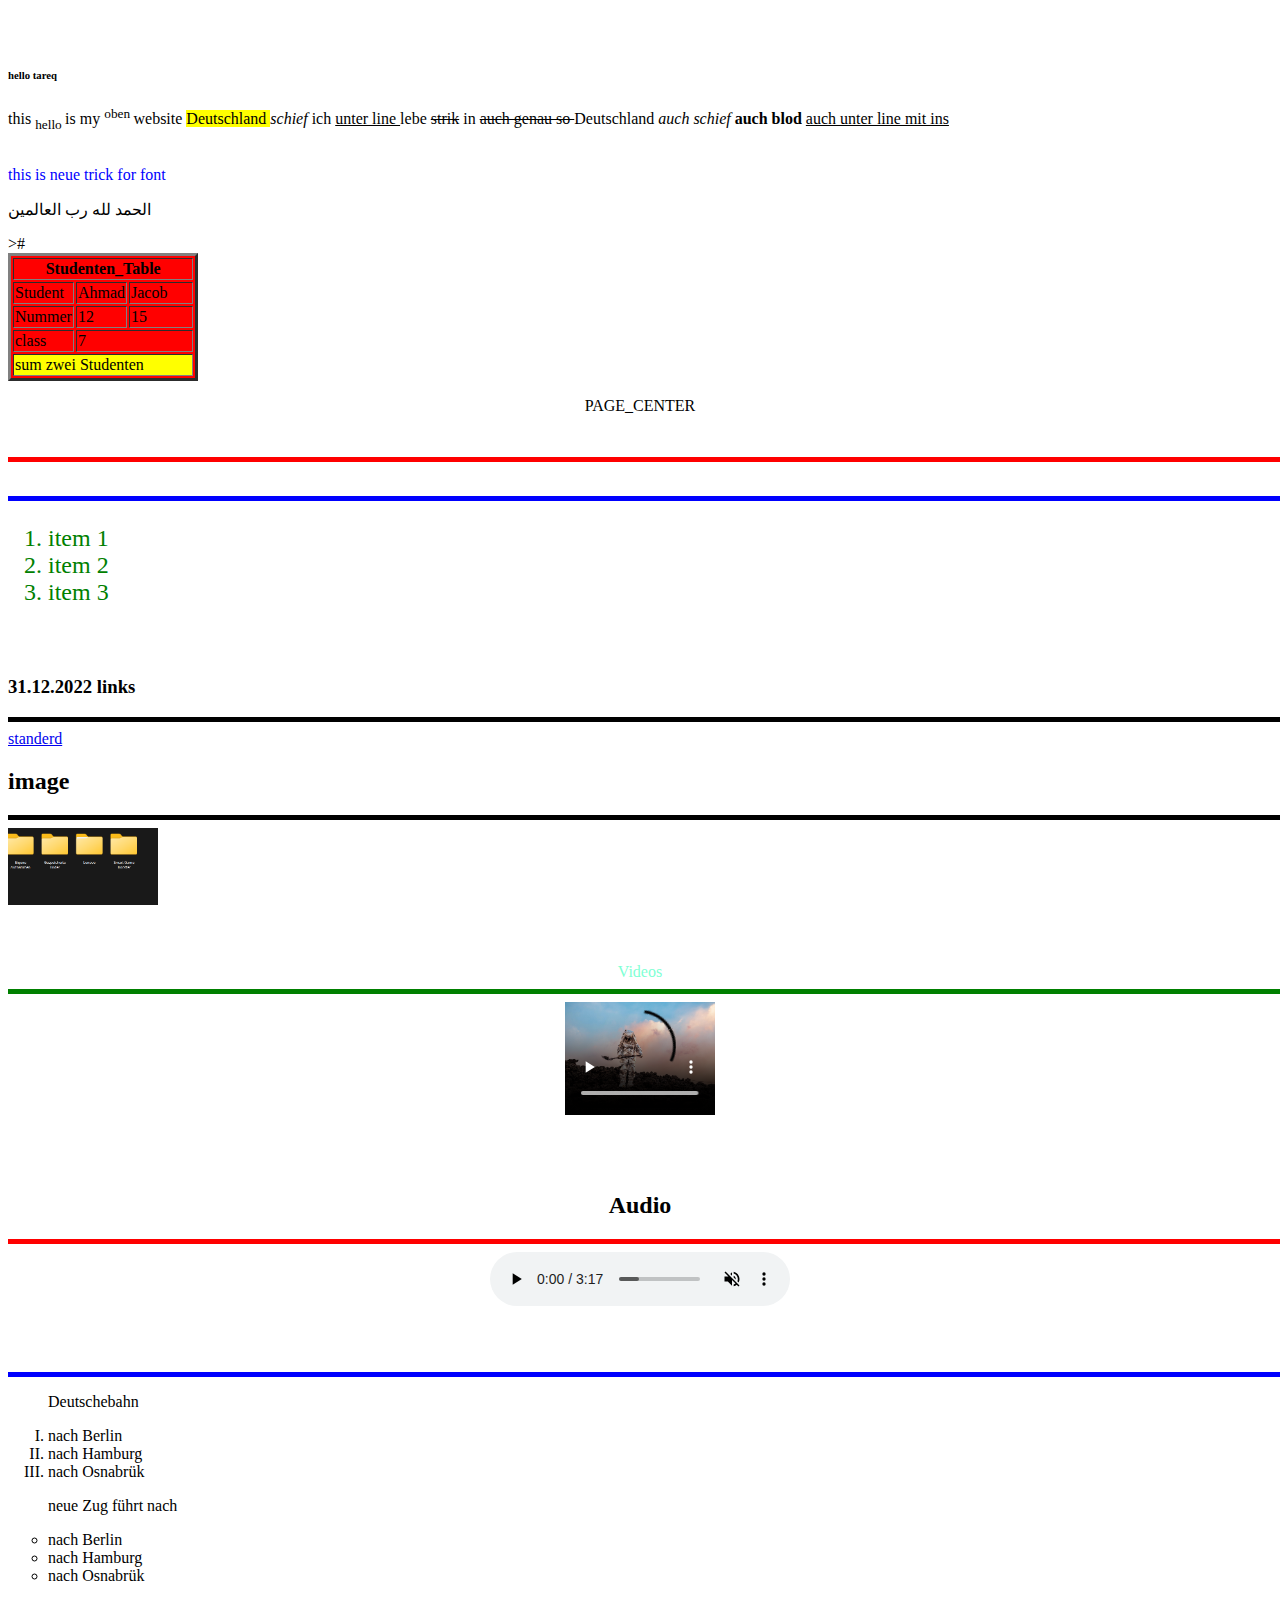
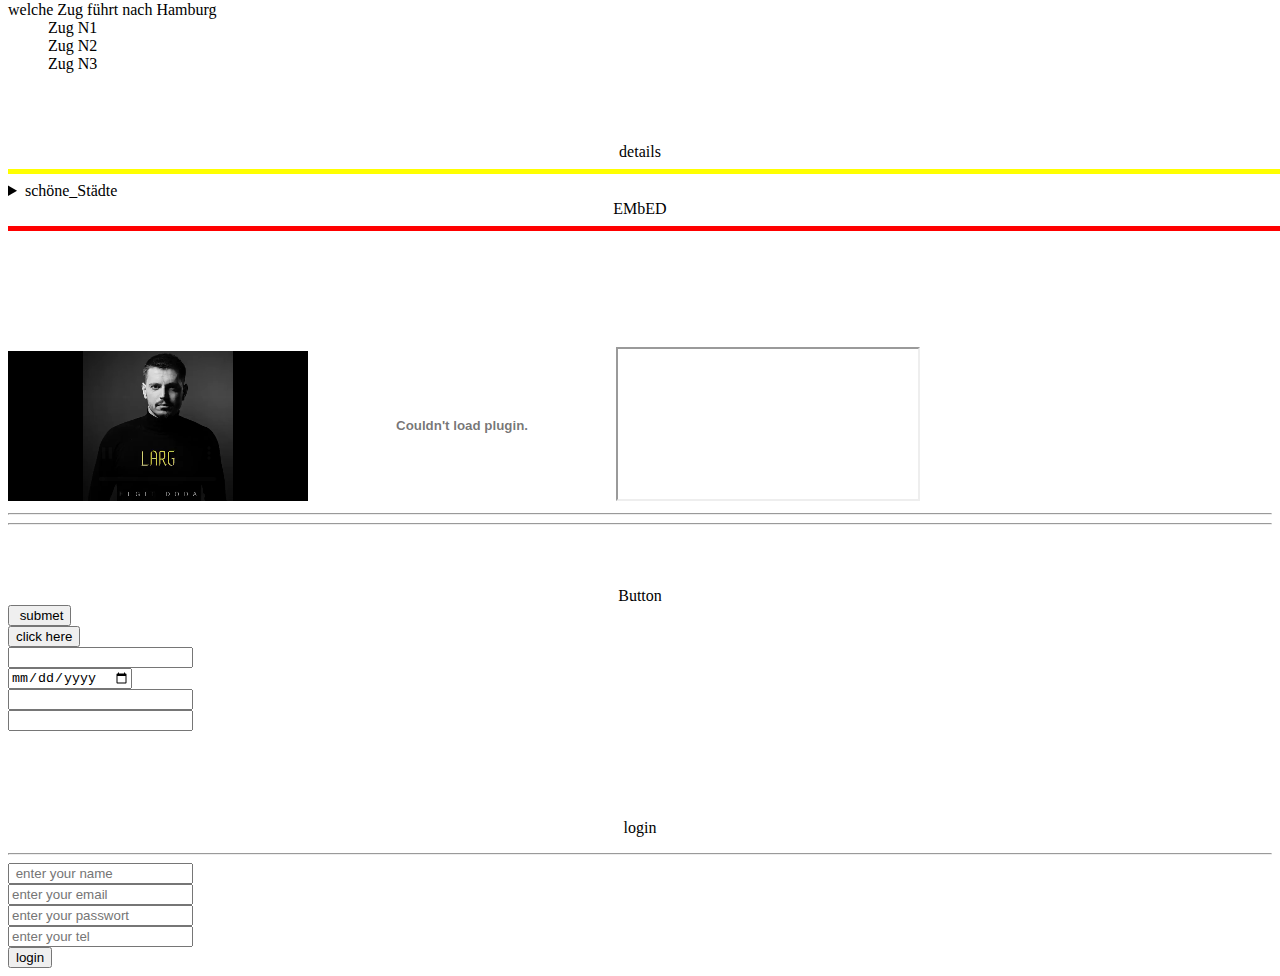
<file: index.html>
<!DOCTYPE html>
<br lang="en">
<head>
    <title> hello world </title>
    <meta charset="UTF-8">
    <meta http-equiv="X-UA-Compatible" content="IE=edge">
    <meta name="viewport" content="width=device-width, initial-scale=1.0">
    <title>Document</title>
</head>
<br>
    <h6> hello tareq</h6>
    <p>this <sub> hello </sub> is my <sup> oben </sup> website <mark> Deutschland </mark>
         <i> schief</i> ich <u> unter line </u> lebe <s> strik</s> in
        <del> auch genau so </del> Deutschland <em>auch schief </em> <strong> auch blod</strong>
         <ins>auch unter line mit ins</ins> </p> </br>

        <font aria-setsize="5" color="blue"  > this is neue trick for font </font> </br>
        <p style="size: 20;"> الحمد لله رب العالمين </p>
    <table border="3" bgcolor="red">                             
         <!--bgcolor=" " لتغير خلفية الجدول كله الو جزء منه  background color-->
                    <thead<tr> <th colspan="3"> Studenten_Table </th> </tr> >#
            </thead>
            <tbody>                                                                                                
                   <!--tr عمودcolomen & td row صف-->
              <tr> <td rowspan="1">Student</td> &nbsp; &nbsp; <td> Ahmad</td> <td>Jacob &nbsp; &nbsp; &nbsp;</td> 
              </tr>                                                                                             
                 <!-- non breaking- space -->
                                                                                                          

              <!-- boarder = حدود-->
                                                                                                           
              <!-- colspan, rowspan دمج صفوف او اعمدة-->
               <tr>   <td>Nummer</td> <td> 12</td>  <td>15</td>
               </tr>

                <tr>  <td> class</td  > <td colspan="2"> 7</td> 
                </tr>  
             </tbody>  
             <tfoot><td bgcolor="yellow" colspan="3"> sum zwei Studenten  </td> </tfoot>               
        </table>
       <center > <p> PAGE_CENTER </p>  </center> <br>
        <hr size="5" width="1900" color="red">
<br>
    <hr size="5" width="1900" color="blue">
    <font color="green" size="5">
<ol>                                                                                  
                     <!--ordered list قائمة مجموعة -->
    <li > item 1</li>
    <li> item 2</li>                                                                
                       <!--list item عناصر الليستة-->
    <li> item 3</li>

</ol>
</font>
<br>
<h3><p> 31.12.2022 links</p></h3>
<HR size="5" width="1900" color="black"></HR>

<a href="standerd.html" target="_blank" > standerd</a>
<br> <h2>image</h2>
<hr size="5" width="1900" color="black">
<img src="bilder/bild.png" alt="this is my screen shot" width="150">
<br><br><br><br>
<center><font style="color: aquamarine; "> Videos </font></center>
<hr size="5" width="1900" color="green">

<center> <video src="video/Larg.mp4" width="150" controls poster="bilder/video_img.jpg"></video></center>
<br> <br> <br> 
<center><h2> Audio</h2></center>
<hr size="5" width="1900" color="red">
<center><audio src="audio/اغنية FG Neshooni مترجمة amin rostami مترجمة.mp3" controls muted preload="metadata" loop="false" autoplay="true">

</audio></center>
 <br> <br> <br> 
 <hr size="5" width="1900" color="blue">
 <ol type="I" >
     <p>Deutschebahn</p> <!--  ordered listالنوع الأول القائمة المنظمة -->
    <li> nach Berlin</li>
    <li>nach Hamburg</li>
    <li>nach Osnabrük</li>
 </ol>
  <ul type="circle"> <!-- unordered listالقائمة الغير المنظمة -->
    <p>neue Zug führt nach</p>
    <li>nach Berlin</li>
    <li>nach Hamburg</li>
    <li>nach Osnabrük</li>
 </ul>
<dl>
<dt>welche Zug führt nach Hamburg</dt> 
<!-- القائمة الأكثر توضيحا difination_List // "dt" detials_List // dd difination_Details-->

<dd> Zug N1</dd>
<dd>Zug N2</dd>
<dd>Zug N3</dd>
</dl>
<br><br><br>
<center> details</center>
<hr size="5" width="1900" color="yellow">
<details>
    <summary> schöne_Städte</summary>
    <p> Berlin</p>
    <p>Hamburg</p>
    <p>Osnabrük <span style="margin-left: 20px;"> </span> mein Stadt</p>
</details>
 <center>EMbED <!-- اضافةملف بي دي اف او صوره متحركة او حتى صفحة ويت اخرى--> </center>
 <hr size="5" width="1900" color="red">
 <br><br><br><br><br><br>
<embed src="video/Larg.mp4" autostart="false" loop="false">
    <object data="" type="application/pdf"></object>


<iframe src="file/Konto_-Auszug_Dez.pdf" frameborder="100%"></iframe>


<hr><hr><br><br><br>
<center> Button</center>
<input type="button" value=" submet"><br>
<button type="button"> click here</button><br>
<input type="text"> <br><input type="date"><br> <input type="datetime"> <br><input type="email"><br><input type="hidden"><br>

<br><br><br>
<center> <p>login </p></center> <hr>
<form action=""><input type="text" name="tareq" placeholder=" enter your name"><br>
<input type="email" placeholder="enter your email"><br>
<input type="password" placeholder="enter your passwort" > <br>
<input type="tel" placeholder="enter your tel"> <br>
<input type="button" value="login"><br>
</form>



</html>
</file>
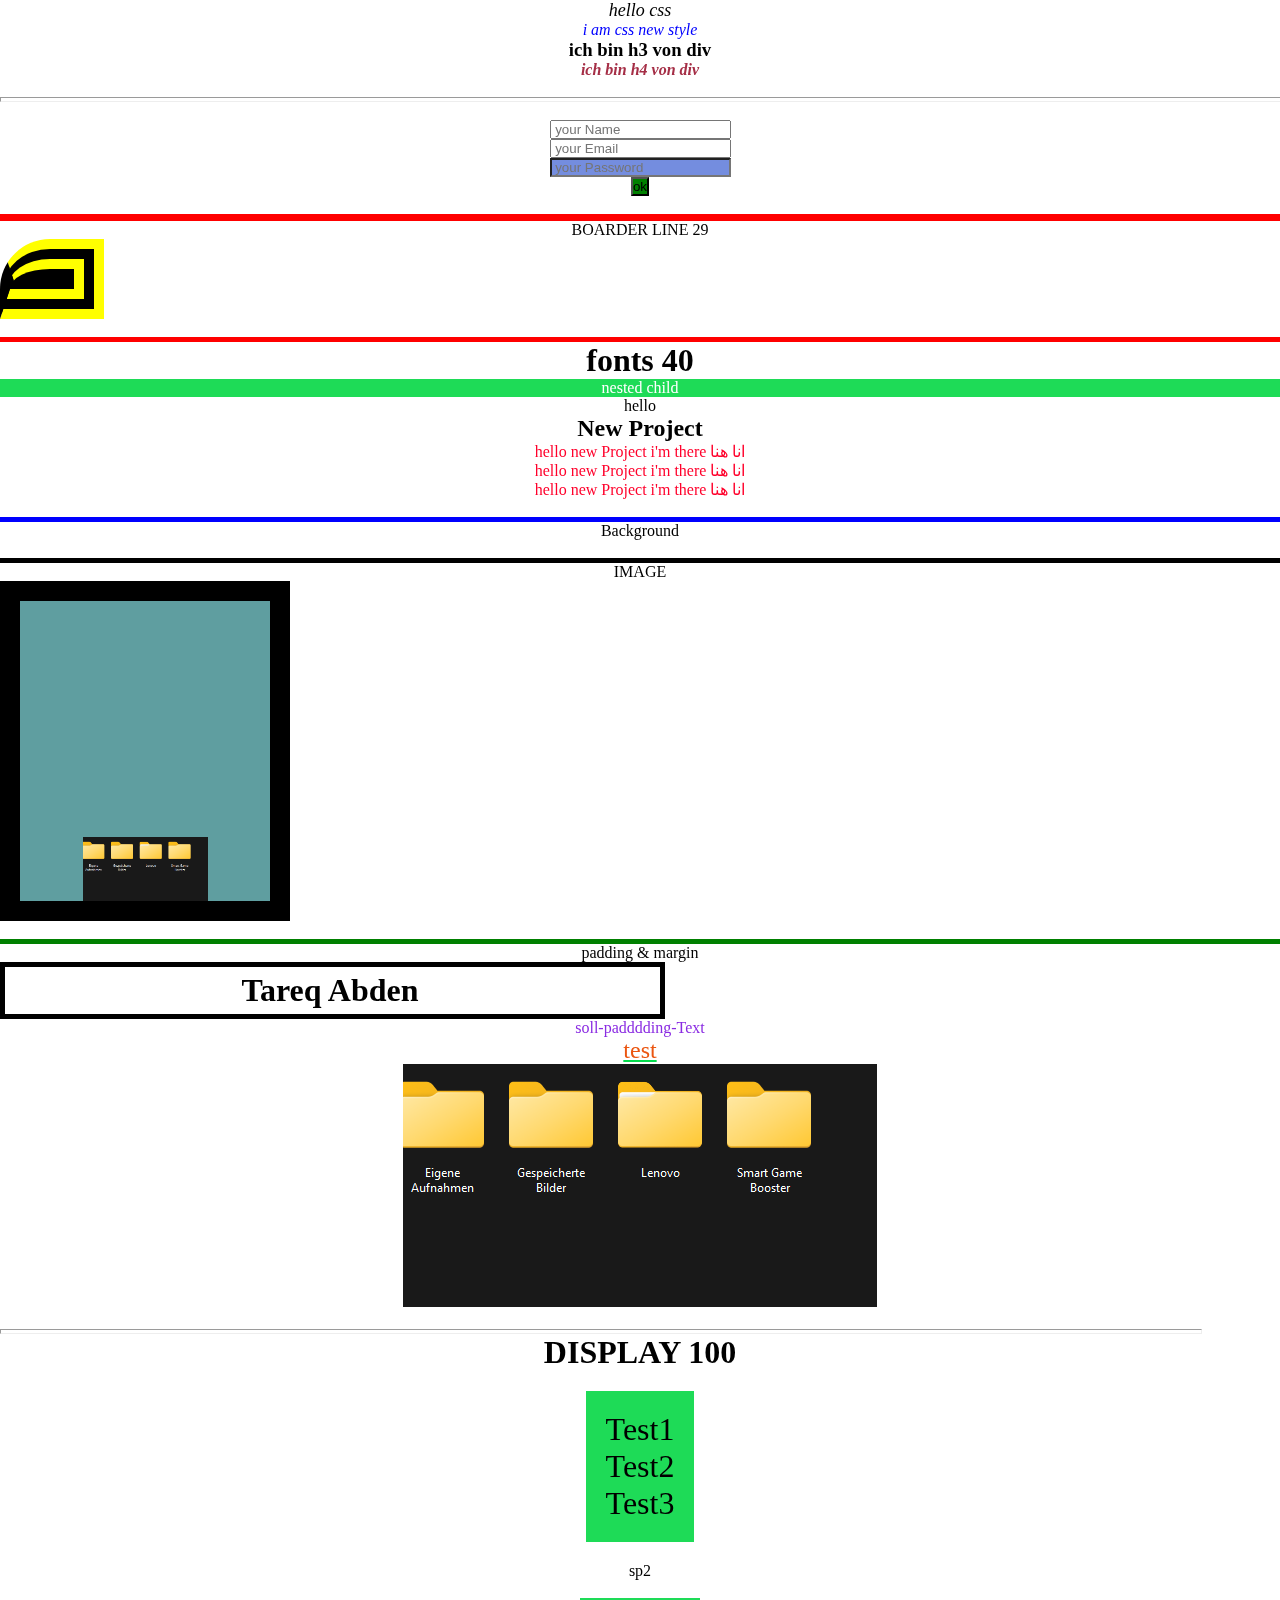
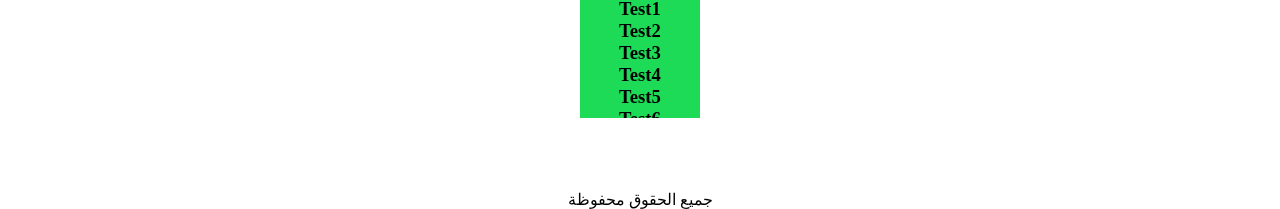
<file: html_css/index.html>
<!DOCTYPE html>
<html lang="en">
  <head>
    <meta charset="UTF-8" />
    <meta http-equiv="X-UA-Compatible" content="IE=edge" />
    <meta name="viewport" content="width=device-width, initial-scale=1.0" />
    <title>Document</title>
    <link rel="stylesheet" href="index.css" />
  </head>

  <body>
    <center>
      <p class="hello">hello css</p>
      <p id="i">i am css new style</p>
      <div>
        <h3>ich bin h3 von div</h3>
        <h4>ich bin h4 von div</h4>
      </div>

      <br />
      <hr size="5" width="1900" />
      <br />
      <input type="text" placeholder=" your Name" /><br />
      <input type=" email" placeholder=" your Email" /><br />
      <input type="password" placeholder=" your Password" /> <br />
      <input type="button" value="ok" />
    </center>

    <br />
    <hr size="7" width="1900" color="red" />
    <center>BOARDER LINE 29</center>
    <div class="x"></div>

    <br />
    <hr size="5" color="red" width="1600" />
    <center><h1>fonts 40</h1></center>

    <div class="fm">
      <div>
        <p>nested child</p>
      </div>
      <div>hello</div>
      <h2>New Project</h2>
      <!-- h1 =32px // p= 16px-->
      <p>hello new Project i'm there انا هنا</p>
      <p>hello new Project i'm there انا هنا</p>
      <p>hello new Project i'm there انا هنا</p>
    </div>

    <br />
    <hr size="5" width="1900" color="blue" />
    <center>Background</center>

    <br />
    <hr size="5" width="1300" color="black" />
    <center><p>IMAGE</p></center>
    <div class="xm"></div>
    <br />
    <hr size="5" width="1500" color="green" />
    <center>padding & margin</center>
    <dir></dir>
    <div class="mar">
      <h1>Tareq Abden</h1>
      <p>soll-padddding-Text</p>
    </div>
    <div class="hov">
      <a href="chrome://newtab/"> test</a>
    </div>

    <div class="imgg"><img id="i" src="../bilder/bild.png" alt="" /></div>
    <br />
    <hr size="5" width="1200" />
    <center><h1>DISPLAY 100</h1></center>
    <div class="div_test">
      <div>Test1</div>
      <div>Test2</div>
      <div>Test3</div>
    </div>
    <br />
    <div class="sp">
      <span>sp1</span>
      <span class="sp_none">sp2</span>
    </div>
    <br />

    <div class="Overflow">
      <h3>Test1</h3>
      <h3>Test2</h3>
      <h3>Test3</h3>
      <h3>Test4</h3>
      <h3>Test5</h3>
      <h3>Test6</h3>
      <h3>Test7</h3>
      <h3>Test8</h3>
      <h3>Test9</h3>
      <h3>Test10</h3>
    </div>

    
    <br /><br /><br /><br />
    <footer>جميع الحقوق محفوظة</footer>
  </body>
</html>
</file>
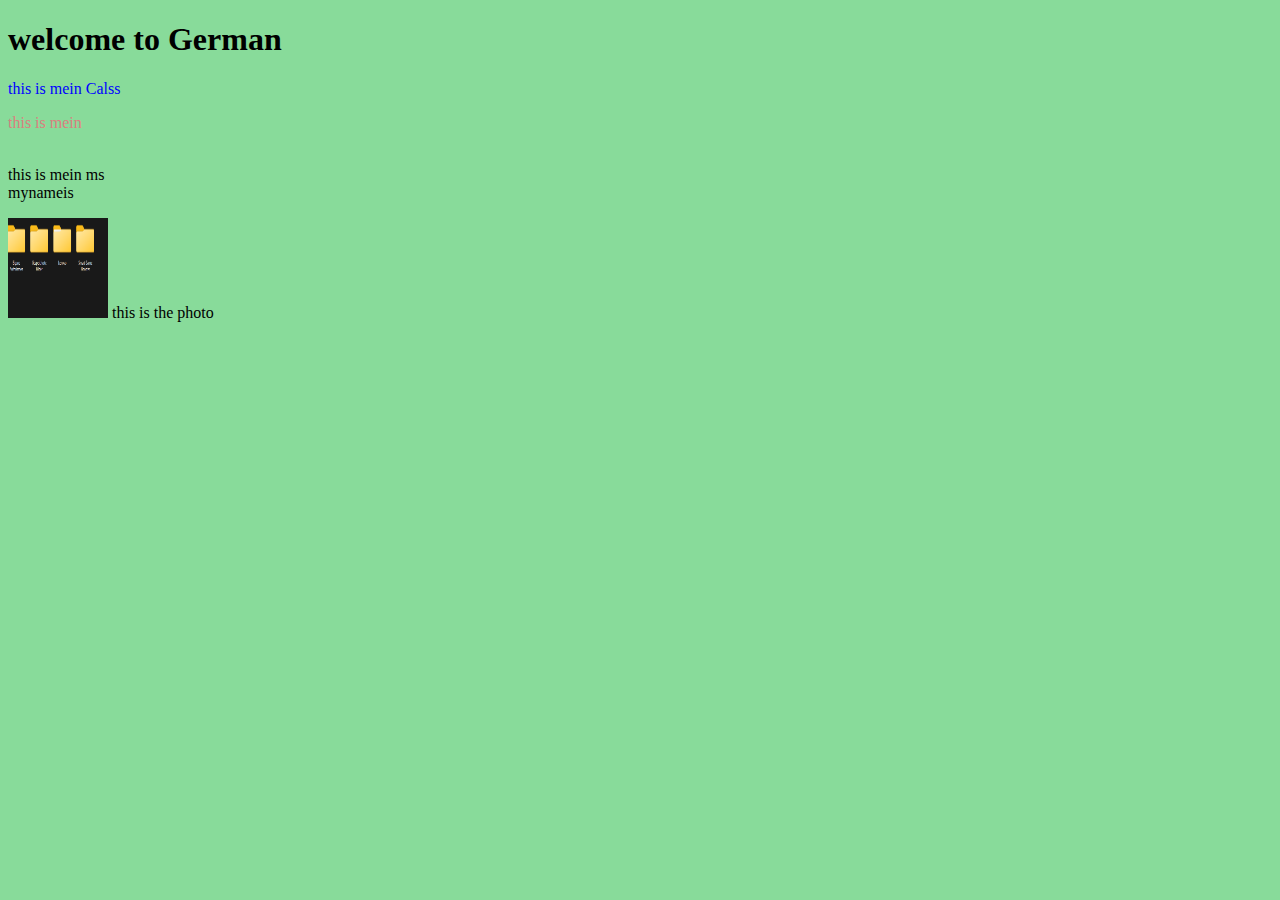
<file: standerd.html>
<!DOCTYPE html>
<html>
    <head>
        
        <meta name="description" content="This is my Book"/>
        <style>
         body {
            background-color: rgb(136, 219, 154);
        
                }
            img{
                width: 100px;
                height: 100px;

            } p{
                color: blue;
            }
            #mms{
                font-size:large;
            }

            .one{ 
                /* استدعاء الكلاس  */
                color: rgb(219, 127, 127);
            }
            </style>
        <script> 
        
        </script>
        <link rel="stylesheet" href=""/>
        
        


     <title> Hello </title>
    </head>
    <body>
        <div class="container">
    <h1> welcome  to German </h1>
        <p>this is mein Calss </p>
        <p class="one" >this is mein </p>
        <br class="one" id="mms" >this is mein ms <br/> mynameis </p>
        </div>
      
        <img src="./bilder/bild.png" alt="this is my blid">
        <span> this is the photo </span>
        


       
        

    </body>


    
</html>
</file>
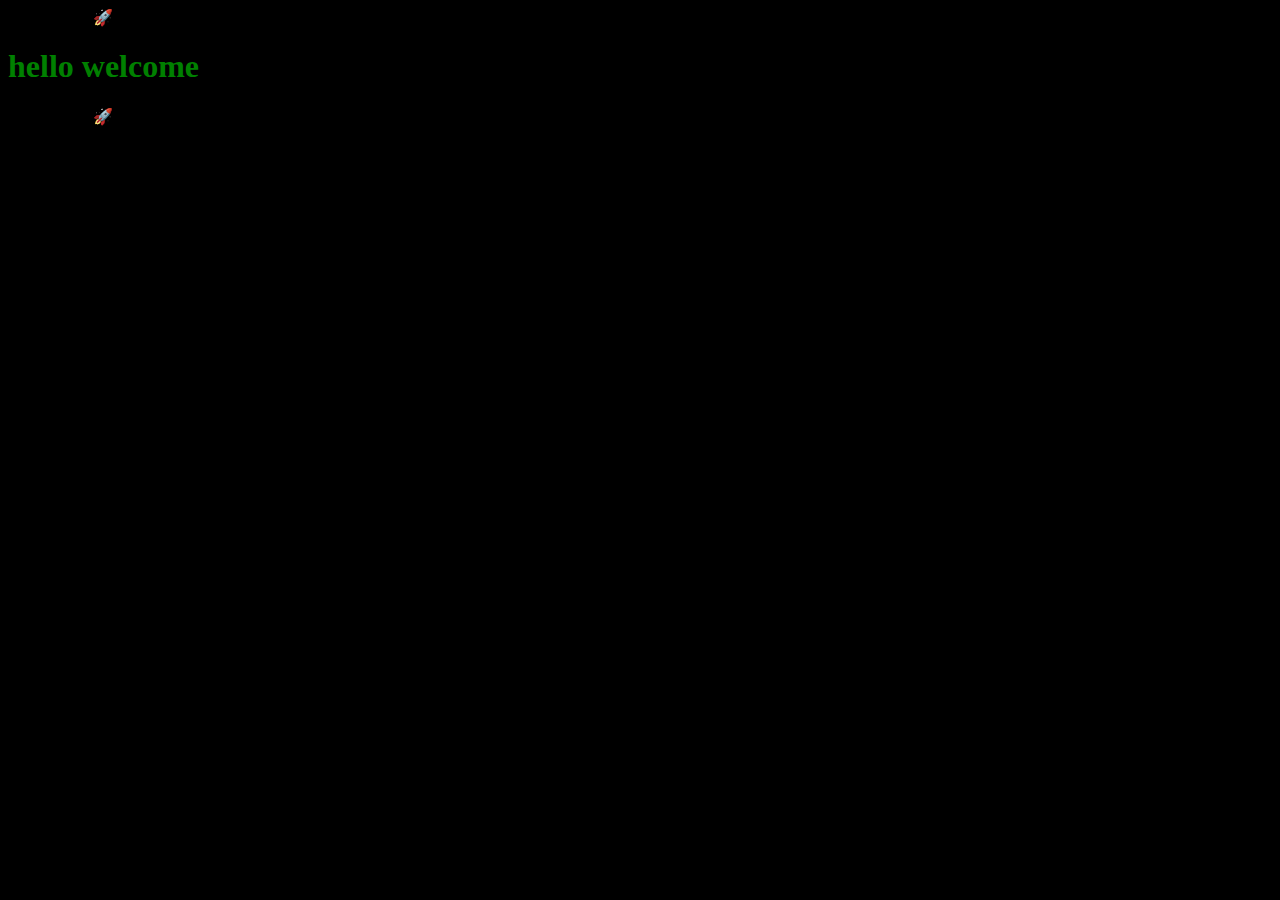
<file: .vscode/background_font_color.html>
<!doctype html>
<html>
<head>
    <style> 
        body{ 
              background-color: black
              
            }
            h1{
                color: green
            }
                console.log("🚀 ~ file: background_font_color.html:12 ~ color", color)
                console.log("🚀 ~ file: background_font_color.html:12 ~ color", color)
            h2{
                color: white
            }
                console.log("🚀 ~ file: background_font_color.html:17 ~  white",  white)
            </style> 
            console.log("🚀 ~ file: background_font_color.html:18 ~ style", style)
     <title> this is Test-page</title>
    <body>
       
         <h1> hello welcome</h1>
         console.log("🚀 ~ file: background_font_color.html:24 ~ welcome", welcome)

         <h2>this is my page </h2>
        
    </body>
</head>



</html>
</file>
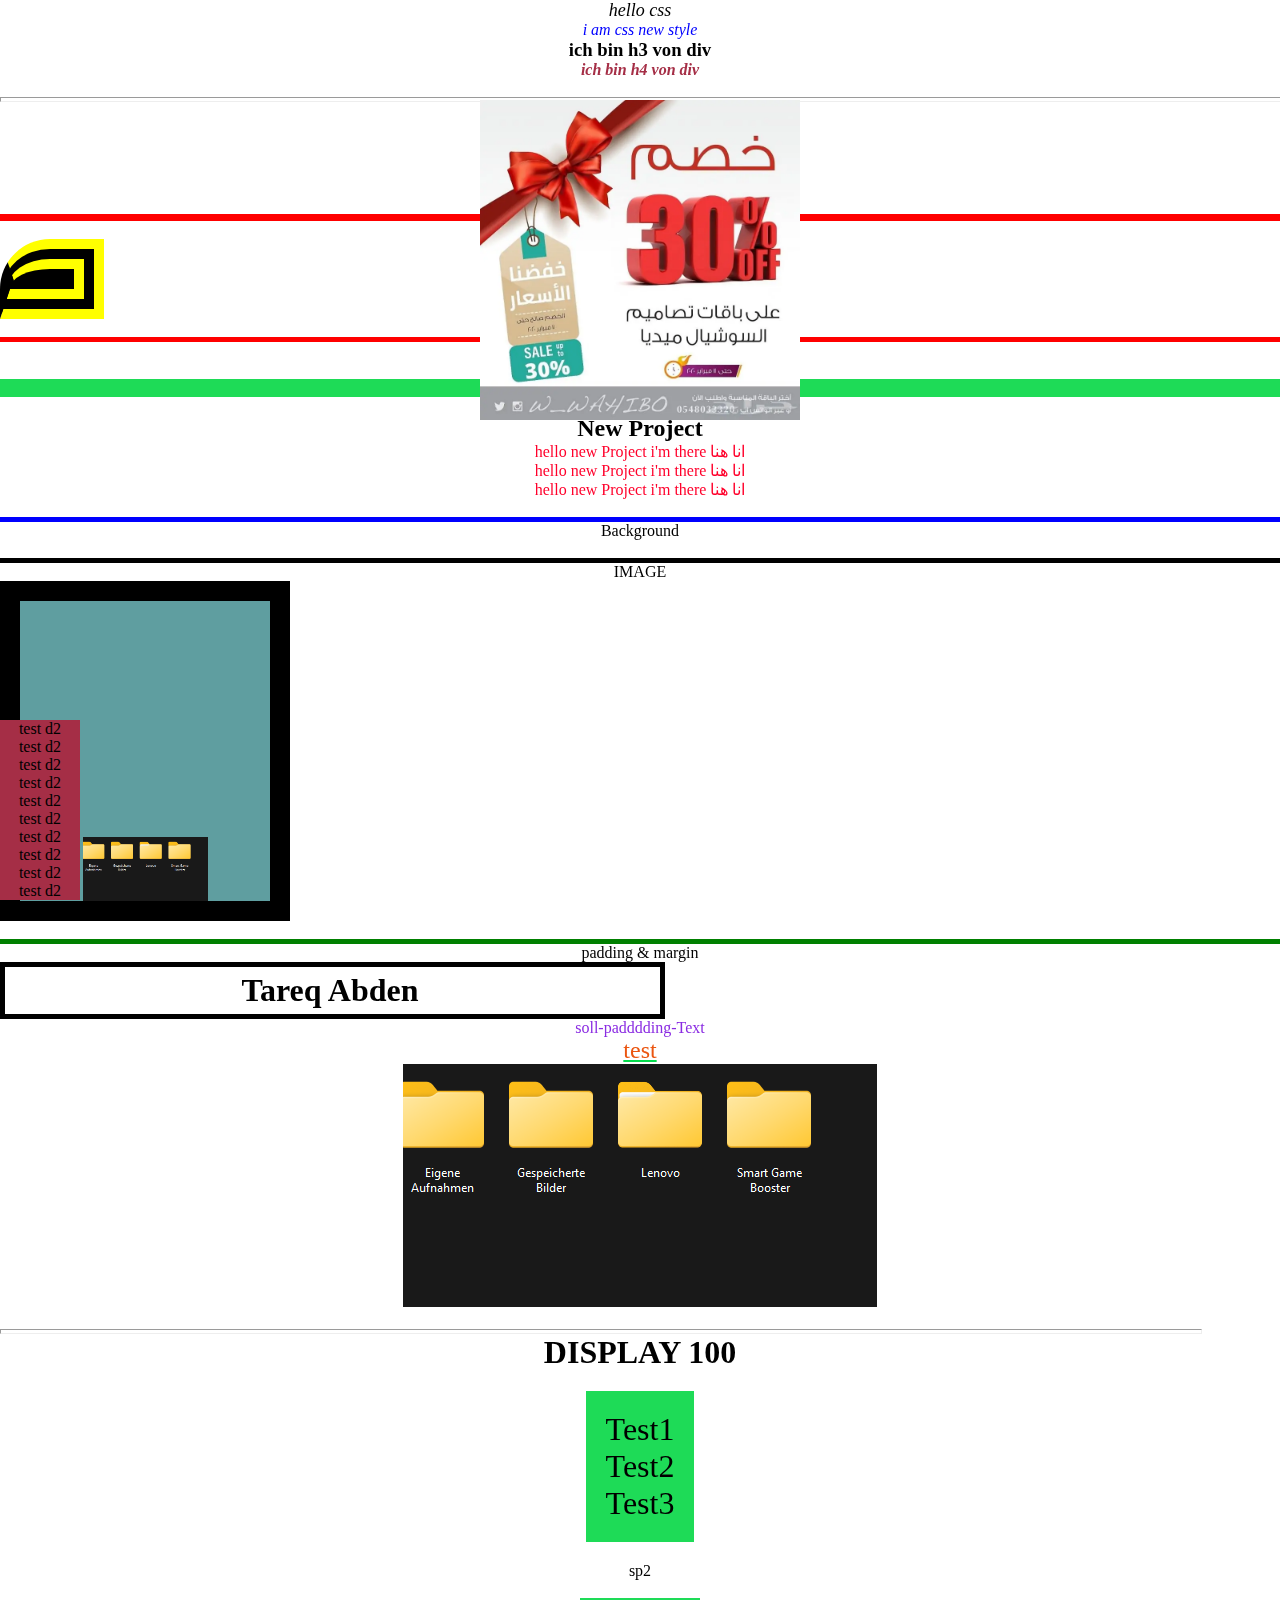
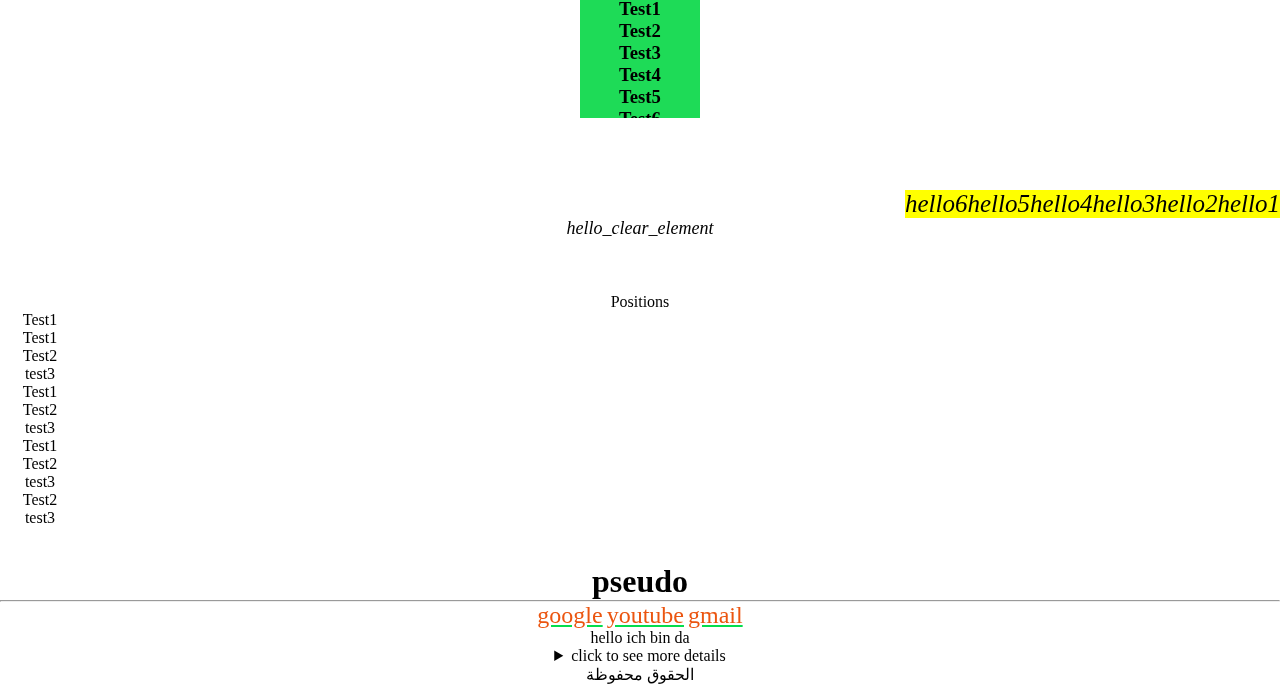
<file: html_css/index_css.html>
<!DOCTYPE html>
<html lang="en">
  <head>
    <meta charset="UTF-8" />
    <meta http-equiv="X-UA-Compatible" content="IE=edge" />
    <meta name="viewport" content="width=device-width, initial-scale=1.0" />
    <title>Document</title>
    <link rel="stylesheet" href="index.css" />
  </head>

  <body>
    <center>
      <p class="hello">hello css</p>
      <p id="i">i am css new style</p>
      <div>
        <h3>ich bin h3 von div</h3>
        <h4>ich bin h4 von div</h4>
      </div>

      <br />
      <hr size="5" width="1900" />
      <br />
      <input type="text" placeholder=" your Name" /><br />
      <input type=" email" placeholder=" your Email" /><br />
      <input type="password" placeholder=" your Password" /> <br />
      <input type="button" value="ok" />
    </center>

    <br />
    <hr size="7" width="1900" color="red" />
    <center>BOARDER LINE 29</center>
    <div class="x"></div>

    <br />
    <hr size="5" color="red" width="1600" />
    <center><h1>fonts 40</h1></center>

    <div class="fm">
      <div>
        <p>nested child</p>
      </div>
      <div>hello</div>
      <h2>New Project</h2>
      <!-- h1 =32px // p= 16px-->
      <p>
        hello new Project i'm there انا هنا</p>
      <p>hello new Project i'm there انا هنا</p>
      <p>hello new Project i'm there انا هنا</p>
    </div>

    <br />
    <hr size="5" width="1900" color="blue" />
    <center>Background</center>

    <br />
    <hr size="5" width="1300" color="black" />
    <center><p>IMAGE</p></center>
    <div class="xm"></div>
    <br />
    <hr size="5" width="1500" color="green" />
    <center>padding & margin</center>
    <dir></dir>
    <div class="mar">
      <h1>Tareq Abden</h1>
      <p>soll-padddding-Text</p>
    </div>
    <div class="hov">
      <a href="chrome://newtab/"> test</a>
    </div>

    <div class="imgg"><img id="i" src="../bilder/bild.png" alt="" /></div>
    <br />
    <hr size="5" width="1200" />
    <center><h1>DISPLAY 100</h1></center>
    <div class="div_test">
      <div>Test1</div>
      <div>Test2</div>
      <div>Test3</div>
    </div>
    <br />
    <div class="sp">
      <span>sp1</span>
      <span class="sp_none">sp2</span>
    </div>
    <br />

    <div class="Overflow">
      <h3>Test1</h3>
      <h3>Test2</h3>
      <h3>Test3</h3>
      <h3>Test4</h3>
      <h3>Test5</h3>
      <h3>Test6</h3>
      <h3>Test7</h3>
      <h3>Test8</h3>
      <h3>Test9</h3>
      <h3>Test10</h3>
    </div>

    <br /><br /><br /><br />

    <div class="hello">
      <div>hello1</div>
      <div>hello2</div>
      <div>hello3</div>
      <div>hello4</div>
      <div>hello5</div>
      <div>hello6</div>
      <p class="clear">hello_clear_element</p>
    </div>
    <br /><br /><br />
    <p>Positions</p>

    <div class="d1">
      <p>Test1</p>
      <p>Test1</p>
      <p>Test2</p>
      <p>test3</p>
      <p>Test1</p>
      <p>Test2</p>
      <p>test3</p>
      <p>Test1</p>
      <p>Test2</p>
      <p>test3</p>
      <p>Test2</p>
      <p>test3</p>
    </div>

    <center>
      <div class="d2">
        <p>test d2</p>
        <p>test d2</p>
        <p>test d2</p>
        <p>test d2</p>
        <p>test d2</p>
        <p>test d2</p>
        <p>test d2</p>
        <p>test d2</p>
        <p>test d2</p>
        <p>test d2</p>
      </div>

      <div class="d2">
        <p>test d2</p>
        <p>test d2</p>
        <p>test d2</p>
        <p>test d2</p>
        <p>test d2</p>
        <p>test d2</p>
        <p>test d2</p>
        <p>test d2</p>
        <p>test d2</p>
        <p>test d2</p>
      </div>
    </center>
    <div class="bil_scroll">
      <img
        src="../bilder/sale.jpg"
        width="50%"
        height="120%"
        alt=" the image cant't open"
      />
    </div>


    <br><br>
    <h1>pseudo</h1><hr>
    <div class="linke">
    <a href="https://www.google.com/">google</a>
    <a href="https://www.youtube.com/">youtube</a>
    <a href="https://mail.google.com/mail/u/0/#inbox">gmail</a>
</div>

<p contenteditable="true"> hello ich bin da</p> <!-- عمل نص يمكن ان يعدله المستخدم من المتصفح مباشره-->

<details>
  <summary>
    click to see more details
  </summary>
  <p> more details is here</p>
</details>
    <footer>الحقوق محفوظة</footer>
  </body>
</html>
</file>
<file: html_css/index.css>
body {
  text-align: center;
  direction: inherit;
}
.hello {
  font-size: large;
  font-style: italic;
}

#i {
  color: blue;
  font-size: 150;
  font-style: italic;
  font-stretch: ultra-condensed;
}
div h4 {
  color: #a52e46;
  font-size: 150;
  font-style: oblique;
}
input[type="text"] {
  color: red;
}
input[value="ok"] {
  background: green;
}
input[type="password"] {
  background: #748ddf;
  color: #1edb57;
}
.x {
  height: 20px;
  width: 5%;
  background: black;
  border-color: yellow;
  border-width: 30px;
  border-left: 10px;
  border-top-left-radius: 50px;
  border-style: double;
}
.fm > p {
  color: #ff002b;
}
.fm div:nth-child(1) {
  background-color: #1edb57;
  color: white;
}

.xm {
  height: 300px;
  width: 250px;
  border: 20px black solid;
  background-color: cadetblue;
  background-image: url("../bilder/bild.png");
  background-size: 50%, 50%; /* تأخذ قيمة العرض*/
  background-repeat: no-repeat;
  background-attachment: scroll;
  background-position: bottom;
}
.mar h1 {
  border: 5px black solid;
  width: 50%;
  height: 50%;
  padding-left: 30px;
  padding-bottom: 50px;
  padding: 10px 20px 30px 40px; /* top right bottom left*/
  padding: 5px 5px; /* top,bottom right,left*/

  padding-right: 10px; /* او نعطي القيم شمال 25% ويمين25% in center */
  /* oder margin auto*/
  /* استطيع ان تكون تماما ملاصفة لحرف الشاشة من اليمين والفوق عن طريق الكود 
   margin: 0;
   padding: 0; */
}
* {
  margin: 0;
  padding: 0;
}
.mar p {
  color: blueviolet;
}
a {
  color: rgb(235, 85, 16);
  text-decoration: #05dd4d underline;
  font-size: x-large;
  pad: 20px;
  margin: auto;
  text-align: center;
}
a:hover {
  color: red;
  font-size: large;
  font-family: "Segoe UI", Tahoma, Geneva, Verdana, sans-serif;
}
a:visited {
  color: black;
  font: italic;
}
.imgg #i:hover {
  cursor: help;
}

.div_test {
  margin: 20px;
  padding: 20px;
  background-color: #1edb57;
  font-size: xx-large;
  display: inline-block;
}
.sp :not(.sp_none) {
  font-size: large;
  color: rgb(248, 65, 19);
  padding: 10px;
  margin: 10px;
  display: none;
}

.test :not(h1) {
  font-size: 152px;
}
.Overflow {
  height: 120px;
  width: 120px;
  background-color: #1edb57;
  overflow: auto;
  margin: auto;
}

.hello div {
  background-color: yellow;
  font-size: 25px;
  float: right;
}
.clear {
  clear: both;
}

.d1 {
  width: 80px;
  right: 0;
}
.bil_scroll {
  position: fixed;
  top: 0;
  margin: 100px 25%;
}

.d2 {
  width: 80px;
  background-color: #a52e46;
  position: fixed;
  bottom: 0;
}
</file>
